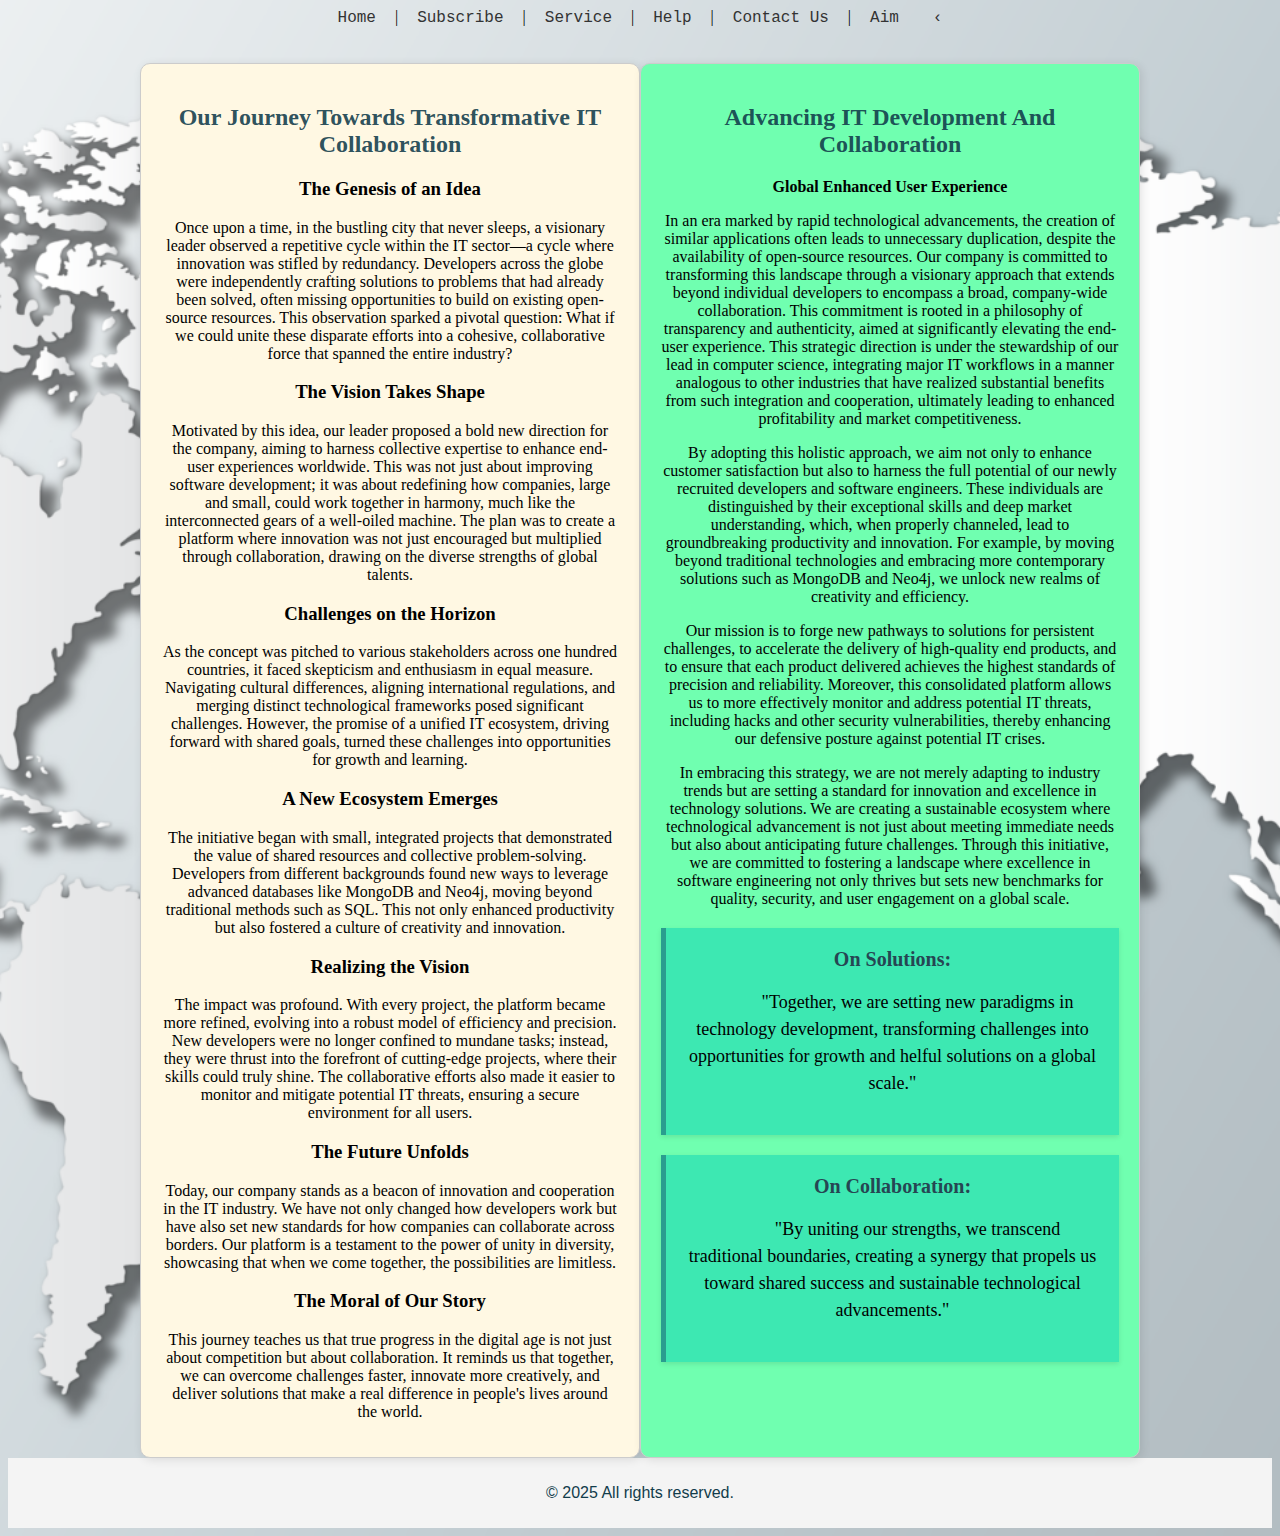
<file: aim.html>
<!DOCTYPE html>
<html lang="en">
<head>
    <meta charset="UTF-8">
    <meta name="viewport" content="width=device-width, initial-scale=1.0">
    <title id="page-title"></title>
    <style>
        header, footer {
            background-color: #f4f4f4;
            padding: 10px;
            text-align: center;
        }
        nav a {
            margin: 0 15px;
            text-decoration: none;
            color: #333;
        }
        main {
            padding: 20px;
        }
    </style>
</head>
<body>
    <div id="header-placeholder"></div> <!-- Placeholder for Header -->
    <h1 id="page-title"></h1>
    <!-- Main-->
    <div class="container">
        <div class="column">
            <h2>Our Journey Towards Transformative IT Collaboration</h2>
            <h3>The Genesis of an Idea</h3>
            <p>Once upon a time, in the bustling city that never sleeps, a visionary leader observed a repetitive cycle within the IT sector—a cycle where innovation was stifled by redundancy. Developers across the globe were independently crafting solutions to problems that had already been solved, often missing opportunities to build on existing open-source resources. This observation sparked a pivotal question: What if we could unite these disparate efforts into a cohesive, collaborative force that spanned the entire industry?</p>
    
            <h3>The Vision Takes Shape</h3>
            <p>Motivated by this idea, our leader proposed a bold new direction for the company, aiming to harness collective expertise to enhance end-user experiences worldwide. This was not just about improving software development; it was about redefining how companies, large and small, could work together in harmony, much like the interconnected gears of a well-oiled machine. The plan was to create a platform where innovation was not just encouraged but multiplied through collaboration, drawing on the diverse strengths of global talents.</p>
    
            <h3>Challenges on the Horizon</h3>
            <p>As the concept was pitched to various stakeholders across one hundred countries, it faced skepticism and enthusiasm in equal measure. Navigating cultural differences, aligning international regulations, and merging distinct technological frameworks posed significant challenges. However, the promise of a unified IT ecosystem, driving forward with shared goals, turned these challenges into opportunities for growth and learning.</p>
    
            <h3>A New Ecosystem Emerges</h3>
            <p>The initiative began with small, integrated projects that demonstrated the value of shared resources and collective problem-solving. Developers from different backgrounds found new ways to leverage advanced databases like MongoDB and Neo4j, moving beyond traditional methods such as SQL. This not only enhanced productivity but also fostered a culture of creativity and innovation.</p>
    
            <h3>Realizing the Vision</h3>
            <p>The impact was profound. With every project, the platform became more refined, evolving into a robust model of efficiency and precision. New developers were no longer confined to mundane tasks; instead, they were thrust into the forefront of cutting-edge projects, where their skills could truly shine. The collaborative efforts also made it easier to monitor and mitigate potential IT threats, ensuring a secure environment for all users.</p>
    
            <h3>The Future Unfolds</h3>
            <p>Today, our company stands as a beacon of innovation and cooperation in the IT industry. We have not only changed how developers work but have also set new standards for how companies can collaborate across borders. Our platform is a testament to the power of unity in diversity, showcasing that when we come together, the possibilities are limitless.</p>
    
            <h3>The Moral of Our Story</h3>
            <p>This journey teaches us that true progress in the digital age is not just about competition but about collaboration. It reminds us that together, we can overcome challenges faster, innovate more creatively, and deliver solutions that make a real difference in people's lives around the world.</p>
        </div>
        <div class="column">
            <h2>Advancing IT Development and Collaboration </h2>
            <p><strong>Global Enhanced User Experience</strong></p>
    
            <p>In an era marked by rapid technological advancements, the creation of similar applications often leads to unnecessary duplication, despite the availability of open-source resources. Our company is committed to transforming this landscape through a visionary approach that extends beyond individual developers to encompass a broad, company-wide collaboration. This commitment is rooted in a philosophy of transparency and authenticity, aimed at significantly elevating the end-user experience. This strategic direction is under the stewardship of our lead in computer science, integrating major IT workflows in a manner analogous to other industries that have realized substantial benefits from such integration and cooperation, ultimately leading to enhanced profitability and market competitiveness.</p>
    
            <p>By adopting this holistic approach, we aim not only to enhance customer satisfaction but also to harness the full potential of our newly recruited developers and software engineers. These individuals are distinguished by their exceptional skills and deep market understanding, which, when properly channeled, lead to groundbreaking productivity and innovation. For example, by moving beyond traditional technologies and embracing more contemporary solutions such as MongoDB and Neo4j, we unlock new realms of creativity and efficiency.</p>
    
            <p>Our mission is to forge new pathways to solutions for persistent challenges, to accelerate the delivery of high-quality end products, and to ensure that each product delivered achieves the highest standards of precision and reliability. Moreover, this consolidated platform allows us to more effectively monitor and address potential IT threats, including hacks and other security vulnerabilities, thereby enhancing our defensive posture against potential IT crises.</p>
    
            <p>In embracing this strategy, we are not merely adapting to industry trends but are setting a standard for innovation and excellence in technology solutions. We are creating a sustainable ecosystem where technological advancement is not just about meeting immediate needs but also about anticipating future challenges. Through this initiative, we are committed to fostering a landscape where excellence in software engineering not only thrives but sets new benchmarks for quality, security, and user engagement on a global scale.</p>
            <div class="quote-container">
                <div class="category">On Solutions:</div>
                <p class="quote">"Together, we are setting new paradigms in technology development, transforming challenges into opportunities for growth and helful solutions on a global scale."</p>
            </div>
            
            <div class="quote-container">
                <div class="category">On Collaboration:</div>
                <p class="quote">"By uniting our strengths, we transcend traditional boundaries, creating a synergy that propels us toward shared success and sustainable technological advancements."</p>
            </div>
           
        </div>
    </div>
    
    
    
    <div id="footer-placeholder"></div> <!-- Placeholder for Footer -->
    
    <script>
        // Function to load external HTML content
        async function loadComponent(id, file) {
            const element = document.getElementById(id);
            const response = await fetch(file);
            if (response.ok) {
                element.innerHTML = await response.text();
            } else {
                console.error(`Failed to load ${file}: ${response.status}`);
            }
        }

        // Load the header and footer
        loadComponent('header-placeholder', 'header.html');
        loadComponent('footer-placeholder', 'footer.html');
    </script>
    

    <script src="script.js"></script>
</body>
</html>
</file>
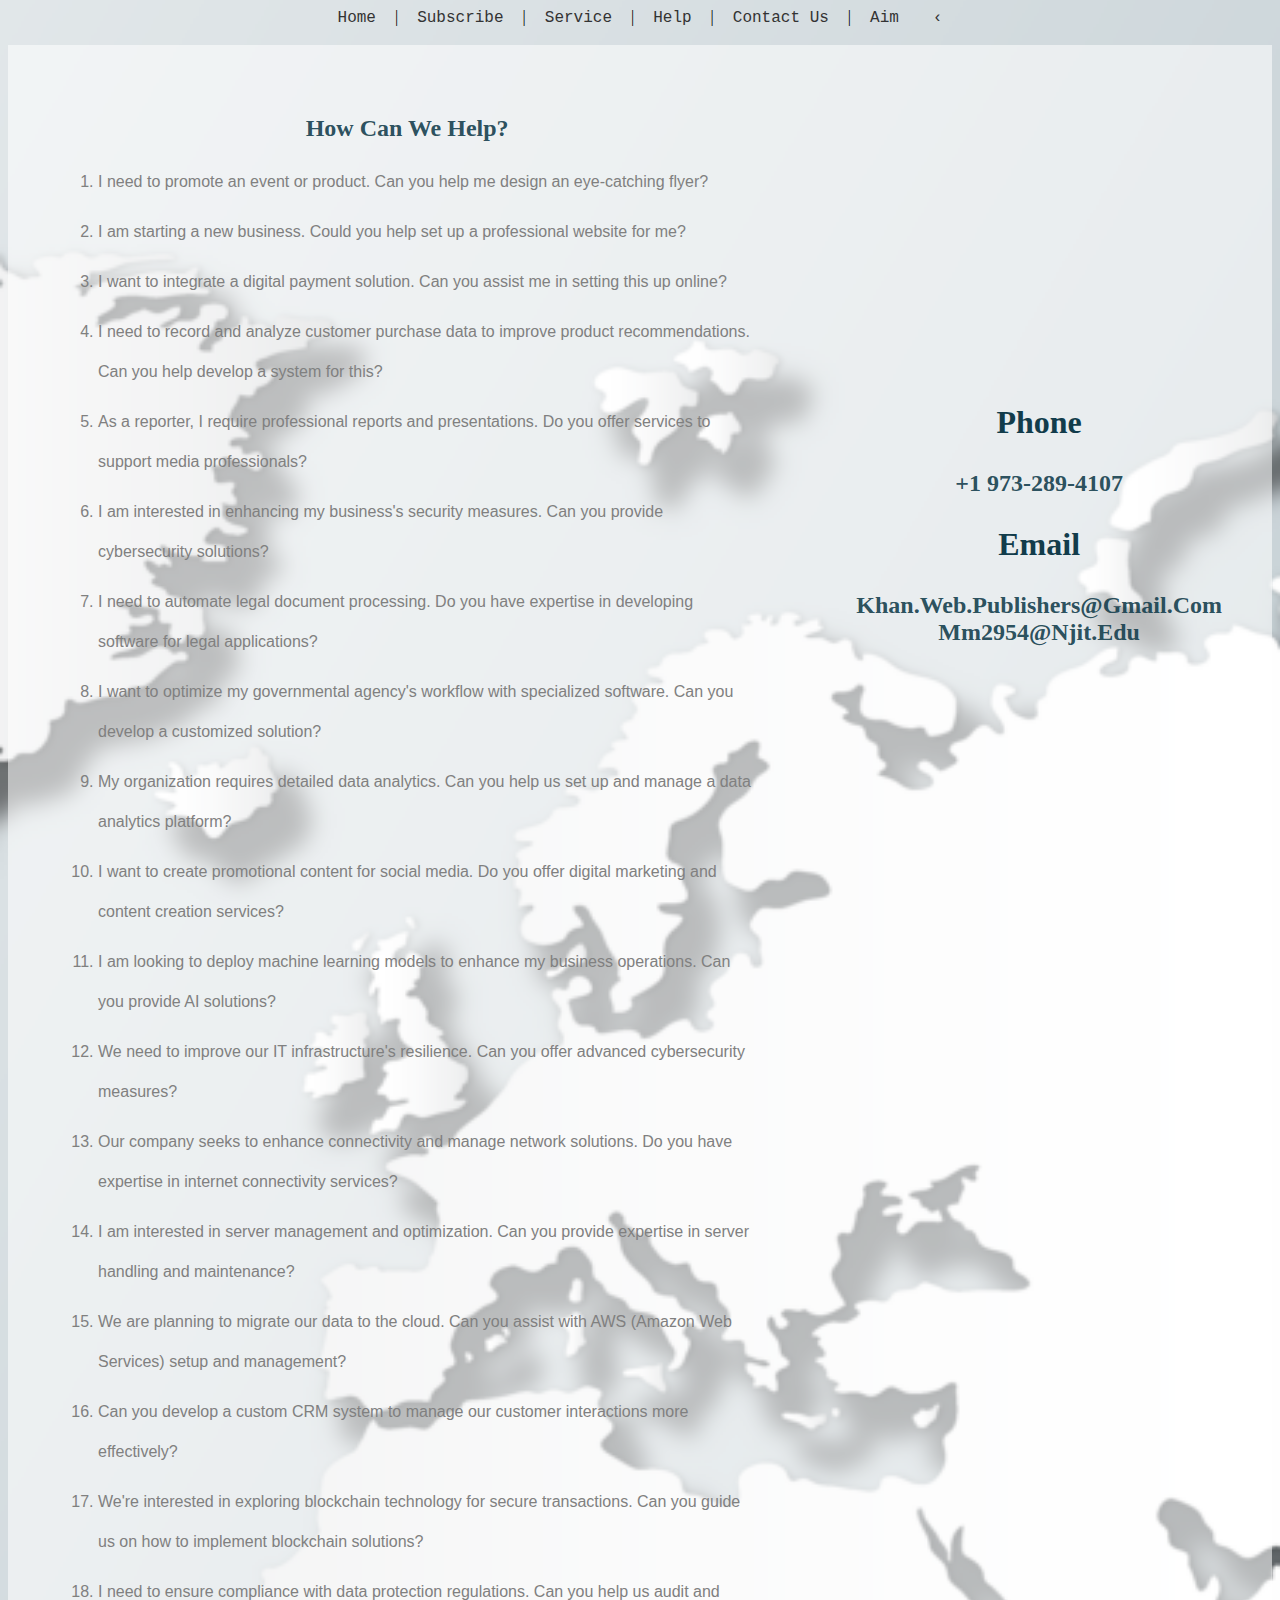
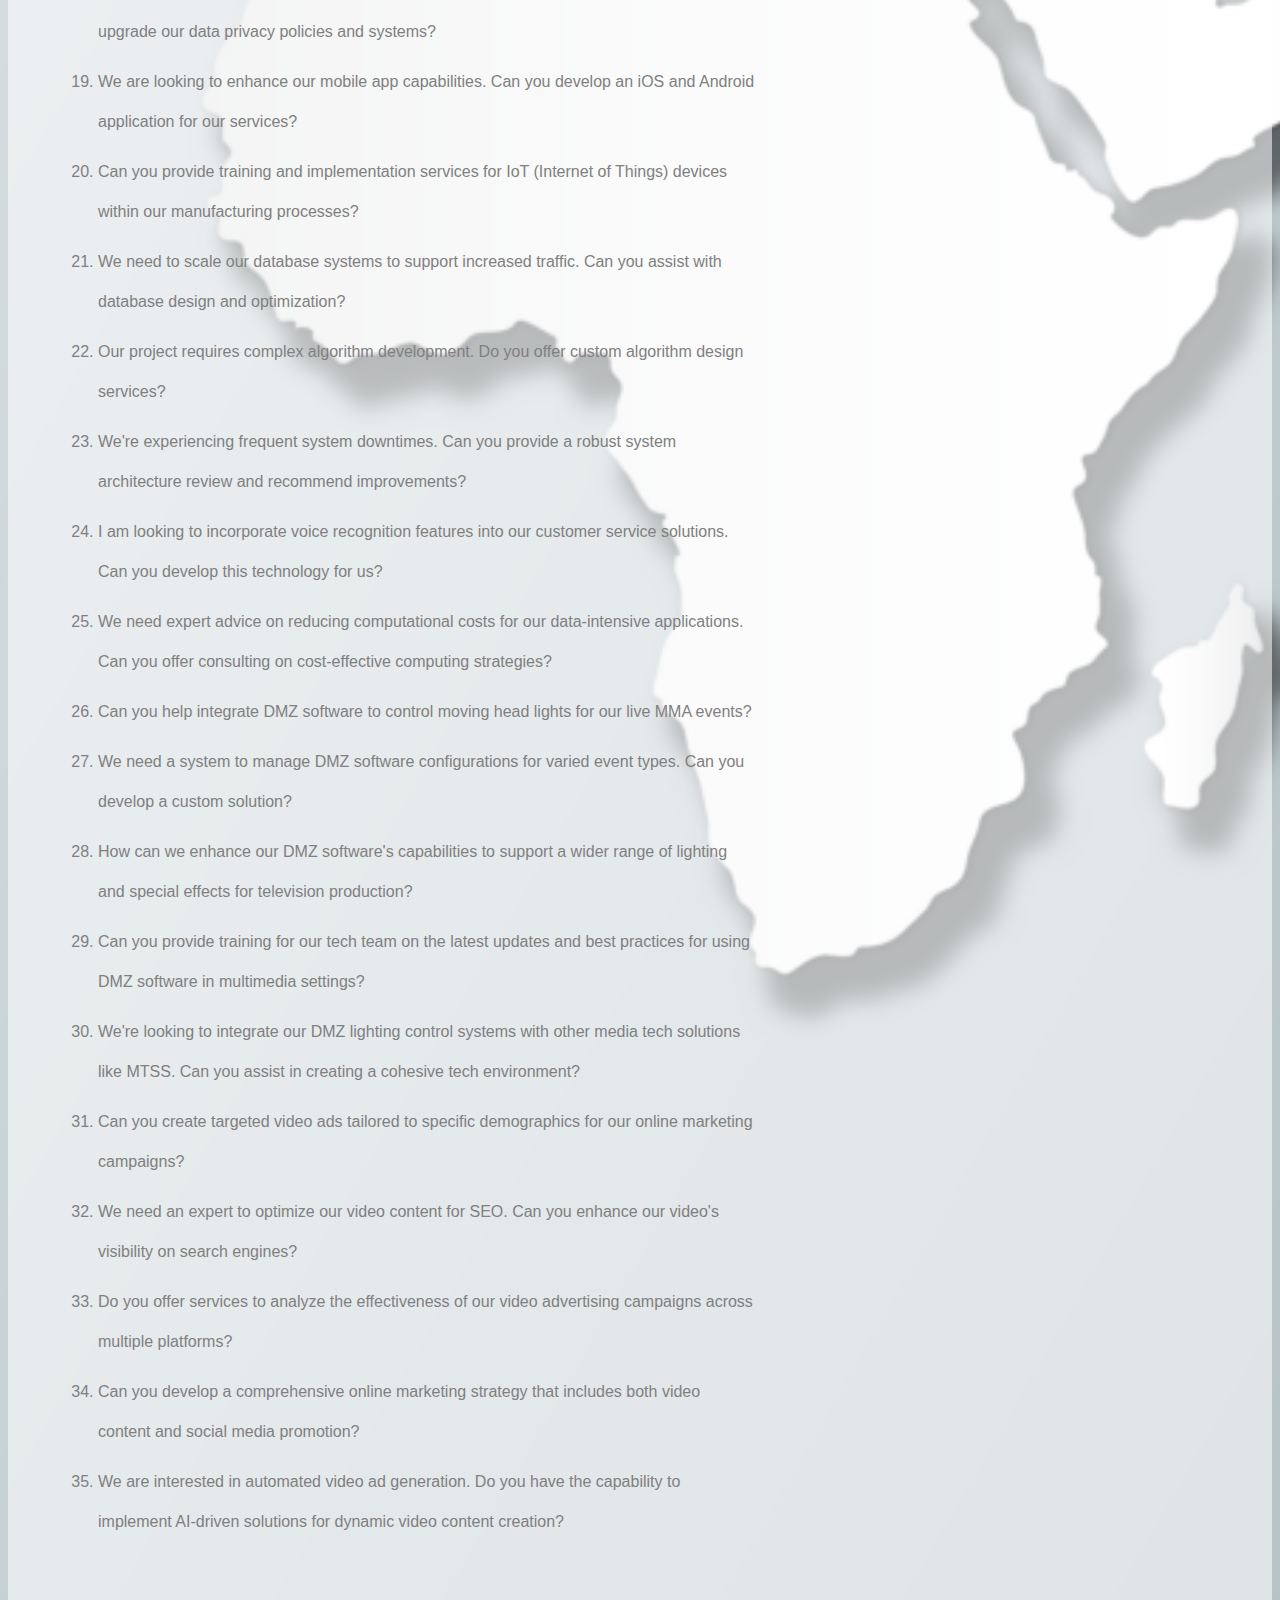
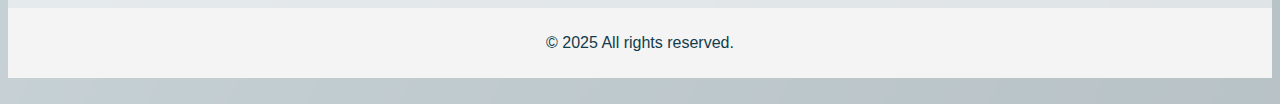
<file: contact_us.html>
<!DOCTYPE html>
<html lang="en">
<head>
    <meta charset="UTF-8">
    <meta name="viewport" content="width=device-width, initial-scale=1.0">
    <title id="page-title"></title>
    <style>
        header, footer {
            background-color: #f4f4f4;
            padding: 10px;
            text-align: center;
        }
        nav a {
            margin: 0 15px;
            text-decoration: none;
            color: #333;
        }
        main {
            padding: 20px;
        }
    </style>
</head>
<body>
    <div id="header-placeholder"></div> <!-- Placeholder for Header -->
    <div class="contactus_parentblock">
        <div class="contactus_childblock">
            <h2>How can we help?</h2>
            <ol>
                <li>I need to promote an event or product. Can you help me design an eye-catching flyer?</strong></li>
                <li>I am starting a new business. Could you help set up a professional website for me?</strong></li>
                <li> I want to integrate a digital payment solution. Can you assist me in setting this up online?</strong></li>
                <li> I need to record and analyze customer purchase data to improve product recommendations. Can you help develop a system for this?</strong></li>
                <li> As a reporter, I require professional reports and presentations. Do you offer services to support media professionals?</strong></li>
                <li> I am interested in enhancing my business's security measures. Can you provide cybersecurity solutions?</strong></li>
                <li> I need to automate legal document processing. Do you have expertise in developing software for legal applications?</strong></li>
                <li> I want to optimize my governmental agency's workflow with specialized software. Can you develop a customized solution?</strong></li>
                <li> My organization requires detailed data analytics. Can you help us set up and manage a data analytics platform?</strong></li>
                <li> I want to create promotional content for social media. Do you offer digital marketing and content creation services?</strong></li>
                <li> I am looking to deploy machine learning models to enhance my business operations. Can you provide AI solutions?</strong></li>
                <li> We need to improve our IT infrastructure's resilience. Can you offer advanced cybersecurity measures?</strong></li>
                <li> Our company seeks to enhance connectivity and manage network solutions. Do you have expertise in internet connectivity services?</strong></li>
                <li> I am interested in server management and optimization. Can you provide expertise in server handling and maintenance?</strong></li>
                <li> We are planning to migrate our data to the cloud. Can you assist with AWS (Amazon Web Services) setup and management?</strong></li>
                <li> Can you develop a custom CRM system to manage our customer interactions more effectively?</strong></li>
                <li> We're interested in exploring blockchain technology for secure transactions. Can you guide us on how to implement blockchain solutions?</strong></li>
                <li> I need to ensure compliance with data protection regulations. Can you help us audit and upgrade our data privacy policies and systems?</strong></li>
                <li> We are looking to enhance our mobile app capabilities. Can you develop an iOS and Android application for our services?</strong></li>
                <li> Can you provide training and implementation services for IoT (Internet of Things) devices within our manufacturing processes?</strong></li>
                <li> We need to scale our database systems to support increased traffic. Can you assist with database design and optimization?</strong></li>
                <li> Our project requires complex algorithm development. Do you offer custom algorithm design services?</strong></li>
                <li> We're experiencing frequent system downtimes. Can you provide a robust system architecture review and recommend improvements?</strong></li>
                <li> I am looking to incorporate voice recognition features into our customer service solutions. Can you develop this technology for us?</strong></li>
                <li> We need expert advice on reducing computational costs for our data-intensive applications. Can you offer consulting on cost-effective computing strategies?</strong></li>
                <li> Can you help integrate DMZ software to control moving head lights for our live MMA events?</strong></li>
                <li> We need a system to manage DMZ software configurations for varied event types. Can you develop a custom solution?</strong></li>
                <li> How can we enhance our DMZ software's capabilities to support a wider range of lighting and special effects for television production?</strong></li>
                <li> Can you provide training for our tech team on the latest updates and best practices for using DMZ software in multimedia settings?</strong></li>
                <li> We're looking to integrate our DMZ lighting control systems with other media tech solutions like MTSS. Can you assist in creating a cohesive tech environment?</strong></li>
                <li> Can you create targeted video ads tailored to specific demographics for our online marketing campaigns?</strong></li>
                <li> We need an expert to optimize our video content for SEO. Can you enhance our video's visibility on search engines?</strong></li>
                <li> Do you offer services to analyze the effectiveness of our video advertising campaigns across multiple platforms?</strong></li>
                <li> Can you develop a comprehensive online marketing strategy that includes both video content and social media promotion?</strong></li>
                <li> We are interested in automated video ad generation. Do you have the capability to implement AI-driven solutions for dynamic video content creation?</strong></li>
            </ol>
        </div>
        <div class="contactus_childblock2">
            <div class="space-150px"></div>
            <h1>Phone</h1>
            <h2>+1 973-289-4107</h2>
            <h1>Email</h1>
            <h2>khan.web.publishers@gmail.com<br/>mm2954@njit.edu</h2>
        </div>
    </div>

    
    <div id="footer-placeholder"></div> <!-- Placeholder for Footer -->
    
    <script>
        // Function to load external HTML content
        async function loadComponent(id, file) {
            const element = document.getElementById(id);
            const response = await fetch(file);
            if (response.ok) {
                element.innerHTML = await response.text();
            } else {
                console.error(`Failed to load ${file}: ${response.status}`);
            }
        }

        // Load the header and footer
        loadComponent('header-placeholder', 'header.html');
        loadComponent('footer-placeholder', 'footer.html');
    </script>
    <h1 id="page-title"></h1>

    <script src="script.js"></script>
</body>
</html>
</file>
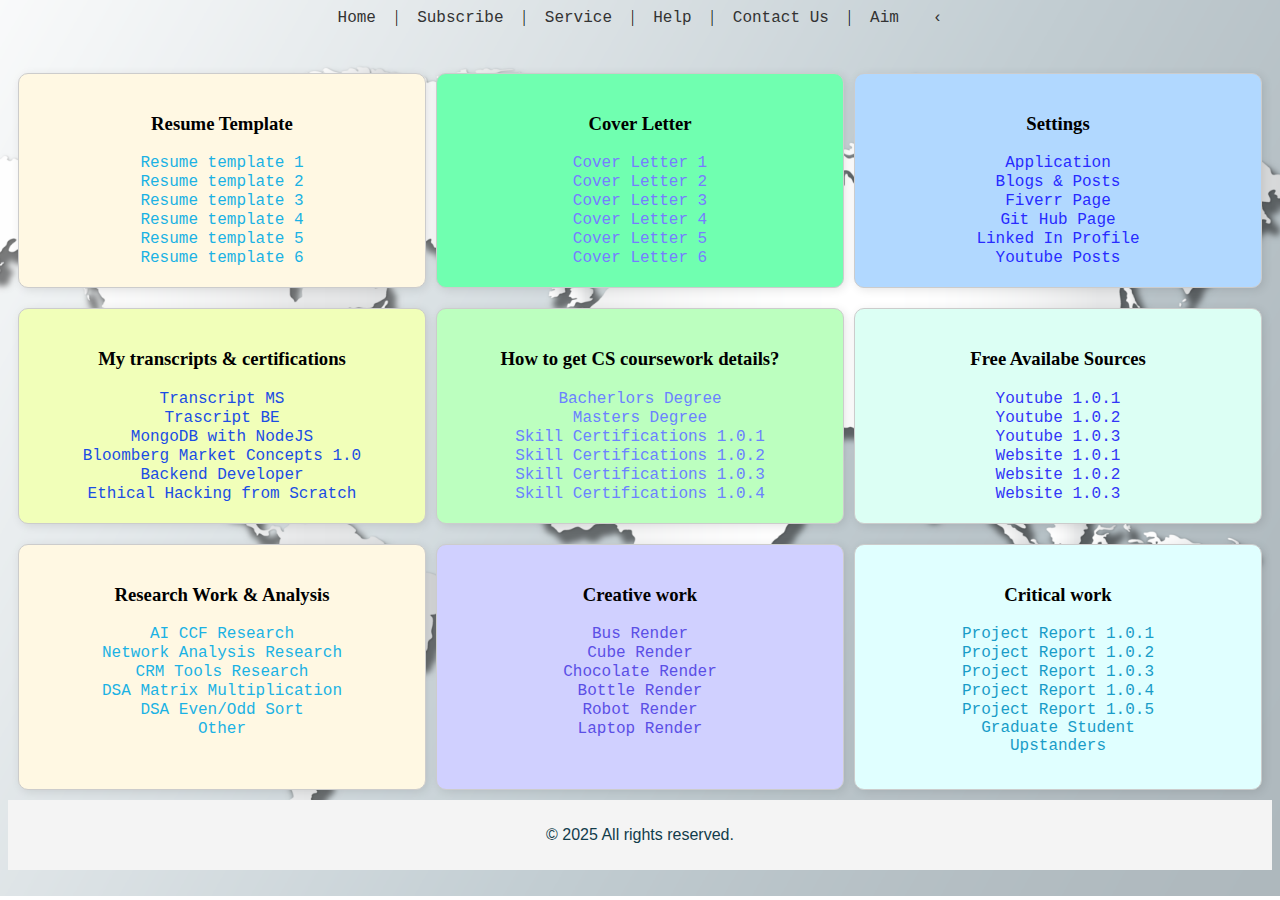
<file: home.html>
<!DOCTYPE html>
<html lang="en">
<head>
    <meta charset="UTF-8">
    <meta name="viewport" content="width=device-width, initial-scale=1.0">
    <title id="page-title"></title>
    <style>
        header, footer {
            background-color: #f4f4f4;
            padding: 10px;
            text-align: center;
        }
        nav a {
            margin: 0 15px;
            text-decoration: none;
            color: #333;
        }
        main {
            padding: 20px;
        }
    </style>
</head>
<body>
    <div id="header-placeholder"></div> <!-- Placeholder for Header -->  
    <h1 id="page-title"></h1>
    <div class="d-home">
        <div class="column">
            <h3 class="class-home-h3">Resume Template</h3>
            <a href="https://drive.google.com/file/d/1BiC53G75I-NDYae_CfYUbOd2jW_Hoyph/view?usp=sharing" target="_blank" class="resume">Resume template 1</a><br/>
            <a href="https://drive.google.com/file/d/1BiGzl8JycD34r4jGPPo4ZpL4evD7gIYt/view?usp=sharing" target="_blank" class="resume">Resume template 2</a><br/>
            <a href="https://drive.google.com/file/d/1GnZeLswlST64xjlbRsj5MwaQI79OI92s/view?usp=sharing" target="_blank" class="resume">Resume template 3</a><br/>
            <a href="https://drive.google.com/file/d/1PqzyHJs6gvnfuKdeNigAIwLkiAdKWBIR/view?usp=sharing" target="_blank" class="resume">Resume template 4</a><br/>
            <a href="https://drive.google.com/file/d/1c-mDt02FqBy33PfFabGE_5wD8IoFR68m/view?usp=sharing" target="_blank" class="resume">Resume template 5</a><br/>
            <a href="https://drive.google.com/file/d/1j_SgvI_8AApds5hFIz5B8RQF3N8Y9o7l/view?usp=sharing" target="_blank" class="resume">Resume template 6</a>
            <!-- <h3 id="div-h3home">Resume</h3> -->
        </div>
        <div class="column">
            <h3 class="class-home-h3">Cover Letter</h3>
            <a href="https://drive.google.com/file/d/1Ak-B9YQQKeEIZoRU9mFwLXGC7axvFG-8/view?usp=sharing" target="_blank" class="cover">Cover Letter 1</a><br/>
            <a href="https://drive.google.com/file/d/1ay5k9aU-uGhqIRyivFpHgivznBjbg2Ek/view?usp=sharing" target="_blank" class="cover">Cover Letter 2</a><br/>
            <a href="https://docs.google.com/document/d/1lu4Jn8_1jz5BkST8qitXjCGWoGAbByO6/edit?usp=sharing&ouid=105174389863589319649&rtpof=true&sd=true" target="_blank" class="cover">Cover Letter 3</a><br/>
            <a href="https://drive.google.com/file/d/1RhIlW6MCrI7jg2LzQn9wBIOpPAnVt7en/view?usp=sharing" target="_blank" class="cover">Cover Letter 4</a><br/>
            <a href="https://drive.google.com/file/d/1TP9VkO2ZQQlqwJhdaKCSGm4f2ScrvV2A/view?usp=sharing" target="_blank" class="cover">Cover Letter 5</a><br/>
            <a href="https://docs.google.com/document/d/1LDPkEJRn05XPnldgPrrkygQkceqdAoup/edit?usp=sharing&ouid=105174389863589319649&rtpof=true&sd=true" target="_blank" class="cover">Cover Letter 6</a>
            <!-- <h3 id="div-h3home">Resume</h3> -->
        </div>
        <div class="column">
            <h3 class="class-home-h3">Settings</h3>
            <a href="https://play.google.com/apps/test/com.qteam5d444.app/1" target="_blank" class="settings">Application</a><br/>
            <a href="https://literacynewneeded.blogspot.com/2022/10/is-computer-literacy-needed.html" target="_blank" class="settings">Blogs & Posts</a><br/>
            <a href="https://www.fiverr.com/mohammedaslam01?public_mode=true" target="_blank" class="settings">Fiverr Page</a><br>
            <a href="https://github.com/mohdaslam01?tab=overview&from=2025-02-01&to=2025-02-22" target="_blank" class="settings">Git Hub Page</a><br/>
            <a href="https://www.linkedin.com/in/mohammed-aslam-30176a170/" target="_blank" class="settings">Linked In Profile</a><br/>
            <a href="https://www.youtube.com/@enoughgame1006" target="_blank" class="settings">Youtube Posts</a><br/>
            <!-- <h3 id="div-h3home">Resume</h3> -->
        </div>
    </div>
    <div class="d-home">
        <div class="column0">
            <h3 class="class-home-h3">My transcripts & certifications</h3>
            <a href="https://drive.google.com/file/d/1PQB-gycefLWILkbucMfsd3PqmtXs9ygP/view?usp=sharing" target="_blank" class="transcripts">Transcript MS</a><br/>
            <a href="https://drive.google.com/file/d/1-7o5ekmSISK34X14Xswu_Uh97mqgrTuS/view?usp=sharing" target="_blank" class="transcripts">Trascript BE</a><br/>
            <a href="https://drive.google.com/file/d/1BDURyCCbzDsQS__Aj2gAxe46dIdSRUl8/view?usp=sharing" target="_blank" class="transcripts">MongoDB with NodeJS</a><br/>
            <a href="https://drive.google.com/file/d/1x65F9DUcWiUwzFQcHeRgNdIy32sI424g/view?usp=sharing" target="_blank" class="transcripts">Bloomberg Market Concepts 1.0</a><br/>
            <a href="https://drive.google.com/file/d/1QH5LY7MmPCRtAHwbaKTFvcoy73e-8Q4i/view?usp=sharing" target="_blank" class="transcripts">Backend Developer</a><br/>
            <a href="https://drive.google.com/file/d/1pkEdCLtVNPCoBOuqX3xQBBs6tlzSBbia/view?usp=sharing" target="_blank" class="transcripts">Ethical Hacking from Scratch</a>
            <!-- <h3 id="div-h3home">Resume</h3> -->
        </div>
        <div class="column0">
            <h3 class="class-home-h3">How to get CS coursework details?</h3>
            <a href="https://iiis.tsinghua.edu.cn/en/list-127-1.html" target="_blank" class="coursework" title="Top 1st University">Bacherlors Degree</a><br/>
            <a href="https://engineering.nyu.edu/sites/default/files/2022-10/ms_cs%20checksheet_revised2022_0.pdf" target="_blank" class="coursework" title="Top University">Masters Degree</a><br/>
            <a href="https://www.udemy.com/topic/artificial-intelligence/?srsltid=AfmBOooM31lYTd1HaO3sW7sH8oyfladH2KaZ3TuTvBNsmcE9Y3A7fALX" target="_blank" class="coursework" title="AI Certification">Skill Certifications 1.0.1</a><br/>
            <a href="https://www.udemy.com/user/mohammed-abdul-bari-2/?srsltid=AfmBOoqaiXgbmZ9D4tZu64Lp5aoGSYsEwHuLQm4UNHaLhr2vccMKFBrI" target="_blank" class="coursework" title="DSA and Java Certification">Skill Certifications 1.0.2</a><br/>
            <a href="https://www.udemy.com/user/zsecurity-2/?srsltid=AfmBOorMlmlgRouW3cKK7tEyuV_Cb7hIFL6me3hB6DkKOPyRgL31Itg9" target="_blank" class="coursework" title="Cyber Security Certification">Skill Certifications 1.0.3</a><br/>
            <a href="https://www.udemy.com/course/advanced-tsql-querying-using-sql-2014/" target="_blank" class="coursework" title="DB Admin Certification">Skill Certifications 1.0.4</a>
            <!-- <h3 id="div-h3home">Resume</h3> -->
        </div>
        <div class="column0">
            <h3 class="class-home-h3">Free Availabe Sources</h3>
            <a href="https://www.youtube.com/@abdul_bari" target="_blank" class="sources" title="DSA">Youtube 1.0.1</a><br/>
            <a href="https://www.youtube.com/channel/UC4SVo0Ue36XCfOyb5Lh1viQ" target="_blank" class="sources" title="Bro Code">Youtube 1.0.2</a><br/>
            <a href="https://www.youtube.com/@freecodecamp" target="_blank" class="sources" title="Free Code Camp">Youtube 1.0.3</a><br/>
            <a href="https://www.w3schools.com/" target="_blank" class="sources" title="W3Schools">Website 1.0.1</a><br/>
            <a href="https://www.geeksforgeeks.org/what-is-full-stack-development/" target="_blank" class="sources" title="Geeks for Greeks">Website 1.0.2</a><br/>
            <a href="https://www.simplilearn.com/resources/software-development" target="_blank" class="sources" title="Simpli Learn">Website 1.0.3</a>
            <!-- <h3 id="div-h3home">Resume</h3> -->
        </div>
    </div>
    <div class="d-home">
        <div class="column">
            <h3 class="class-home-h3">Research Work & Analysis</h3>
            <a href="https://drive.google.com/file/d/11HHsibAo_nc9ERepWLD_-aG4sdwOJbwS/view?usp=sharing" target="_blank" class="work">AI CCF Research</a><br/>
            <a href="https://drive.google.com/file/d/1L-N478PAvslQ_0tHWIdj9bDruStg-U8s/view?usp=sharing" target="_blank" class="work">Network Analysis Research</a><br/>
            <a href="https://drive.google.com/file/d/1BL79v3_FT9z2olUZ7pWbojbBVRuIy0Xr/view?usp=sharing" target="_blank" class="work">CRM Tools Research</a><br/>
            <a href="https://drive.google.com/file/d/1WP77ZtuY-7XPKyWwGYag2y38aSXdN9sM/view?usp=sharing" target="_blank" class="work">DSA Matrix Multiplication</a><br/>
            <a href="https://docs.google.com/document/d/1ovLyLhSmkbCUDNyDe59AhPJfJNxKYfVjIbAi7A_AnSE/edit?usp=sharing" target="_blank" class="work">DSA Even/Odd Sort</a><br/>
            <a href="https://drive.google.com/file/d/1RPBi2jHQyF-_zsr9IoxWssglDK2StncH/view?usp=sharing" target="_blank" class="work">Other</a>
            <!-- <h3 id="div-h3home">Resume</h3> -->
        </div>
        <div class="column1">
            <h3 class="class-home-h3">Creative work</h3>
            <a href="Image/ai_bus_render.png" target="_blank" class="creative">Bus Render</a><br/>
            <a href="Image/simple_cube_3_3_render.png" target="_blank" class="creative">Cube Render</a><br/>
            <a href="Image/simple_chocolate2.png" target="_blank" class="creative">Chocolate Render</a><br/>
            <a href="Image/perfume_bottle_render.png" target="_blank" class="creative">Bottle Render</a><br/>
            <a href="Image/simple_robot_render.png" target="_blank" class="creative">Robot Render</a><br/>
            <a href="https://docs.google.com/document/d/1ovLyLhSmkbCUDNyDe59AhPJfJNxKYfVjIbAi7A_AnSE/edit?usp=sharing" target="_blank" class="creative">Laptop Render</a>
            <!-- <h3 id="div-h3home">Resume</h3> -->
        </div>
        <div class="column1">
            <h3 class="class-home-h3">Critical work</h3>
            <a href="https://drive.google.com/drive/folders/1yCIjBN1zNNWgBJ5DmlwASAAqK_O4FkRO?usp=sharing" target="_blank" class="critical" title="Security and Privacy in Computer Systems">Project Report 1.0.1</a><br/>
            <a href="https://drive.google.com/file/d/1XRvPJGcsP1KEhumBUkZERn1Nx-ucHBYy/view?usp=sharing" target="_blank" class="critical" title="Security and Privacy in Computer Systems">Project Report 1.0.2</a><br/>
            <a href="https://drive.google.com/file/d/1ptximPphV6hpPwfpiHyz5SZh4PuJ77PO/view?usp=sharing" target="_blank" class="critical" title="Security and Privacy in Computer Systems">Project Report 1.0.3</a><br/>
            <a href="https://drive.google.com/file/d/17F9PfdTS6GcuO0XW_MNDPGTxiBu2GcDZ/view?usp=sharing" target="_blank" class="critical" title="AI Initial">Project Report 1.0.4</a><br/>
            <a href="https://drive.google.com/file/d/1iwTBtufLorWiP6Er7B81p7nx2zmAT3x6/view" target="_blank" class="critical" title="AI Final">Project Report 1.0.5</a><br/>
            <a href="https://drive.google.com/file/d/16tiY61W2QGv_uL0gQQbwpLjm_lsstiAa/view?usp=sharing" target="_parent" class="critical" style="width: 200px; height: 50px; display: inline-block;">Graduate Student Upstanders</a>
            <!-- <h3 id="div-h3home">Resume</h3> -->
        </div>
    </div>
    <div id="footer-placeholder"></div> <!-- Placeholder for Footer -->
    <script>
        // Function to load external HTML content
        async function loadComponent(id, file) {
            const element = document.getElementById(id);
            const response = await fetch(file);
            if (response.ok) {
                element.innerHTML = await response.text();
            } else {
                console.error(`Failed to load ${file}: ${response.status}`);
            }
        }

        // Load the header and footer
        loadComponent('header-placeholder', 'header.html');
        loadComponent('footer-placeholder', 'footer.html');
    </script>
    <h1 id="page-title"></h1>
    <script src="script.js"></script>
</body>
</html>
</file>
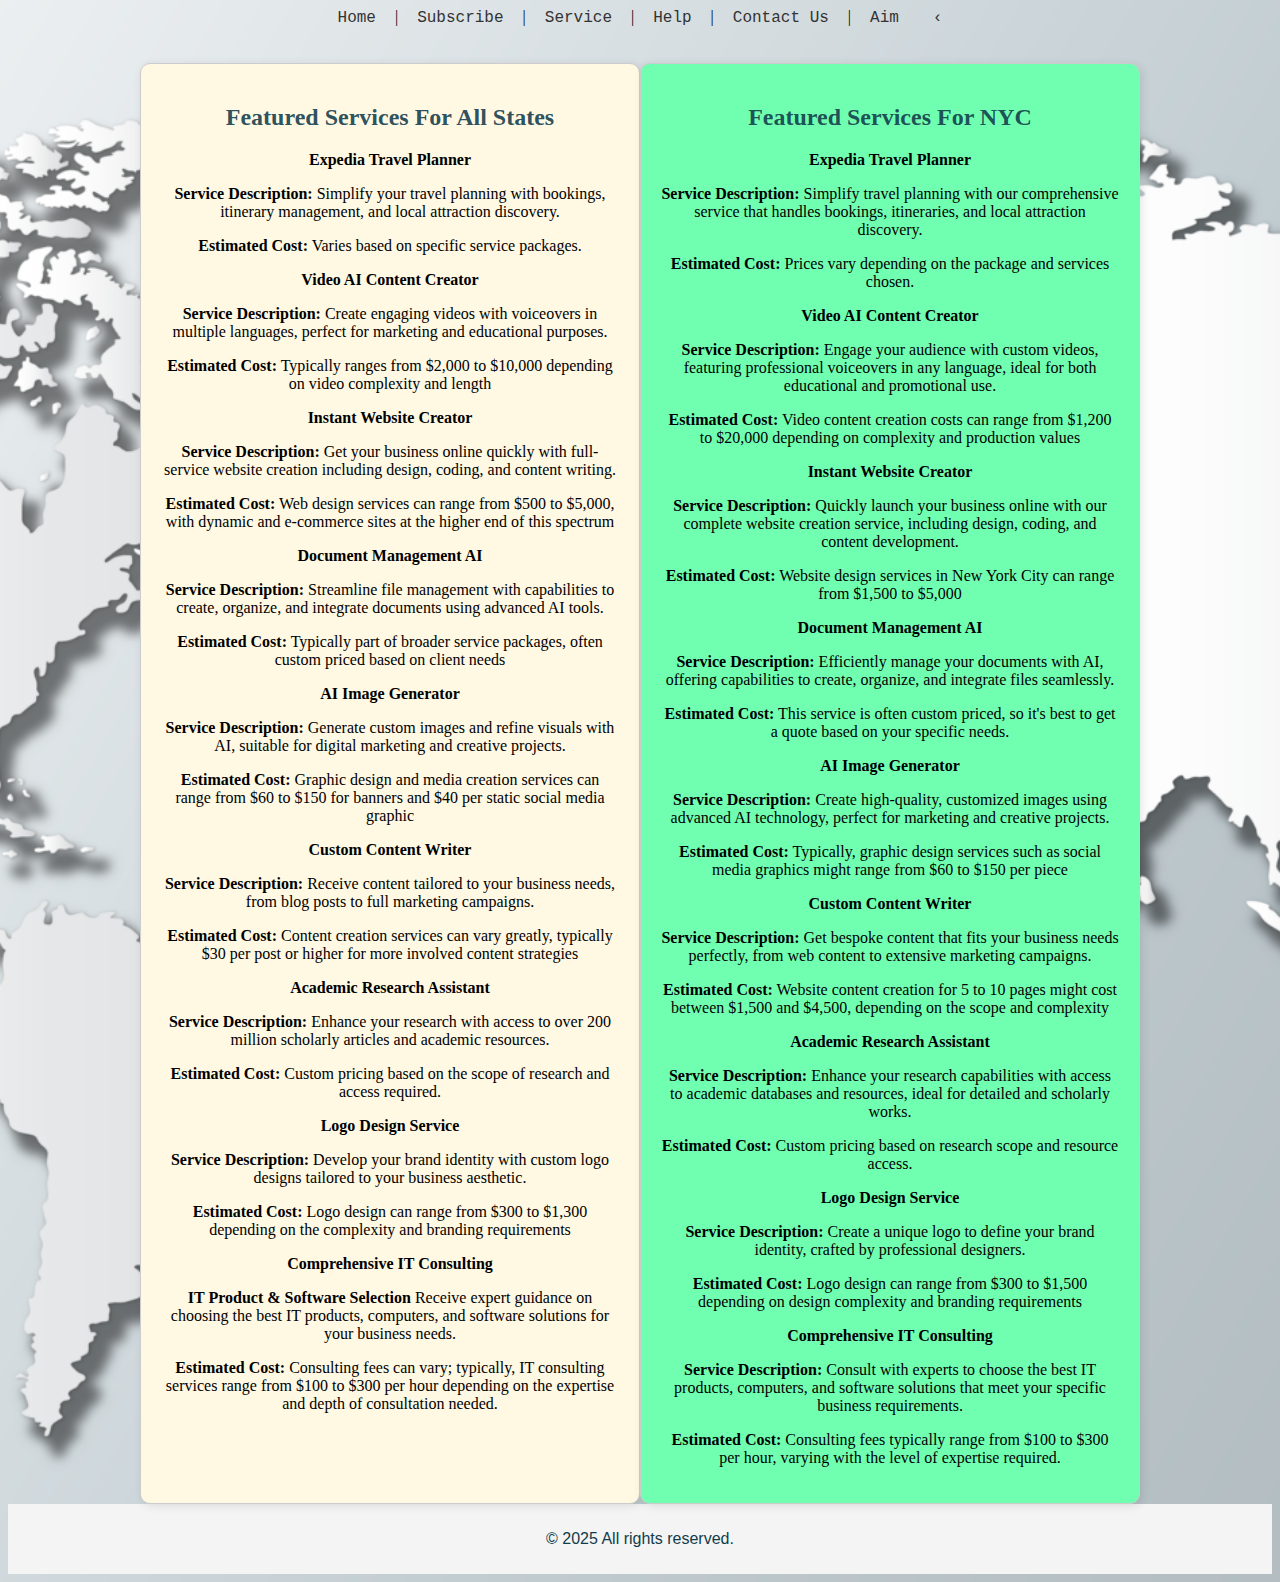
<file: service.html>
<!DOCTYPE html>
<html lang="en">
<head>
    <meta charset="UTF-8">
    <meta name="viewport" content="width=device-width, initial-scale=1.0">
    <title id="page-title"></title>
    <style>
        header, footer {
            background-color: #f4f4f4;
            padding: 10px;
            text-align: center;
        }
        nav a {
            margin: 0 15px;
            text-decoration: none;
            color: #333;
        }
        main {
            padding: 20px;
        }
    </style>
</head>
<body>
    <div id="header-placeholder"></div> <!-- Placeholder for Header -->
    <h1 id="page-title"></h1>
    <!-- Main-->

    <div class="container">
        <div class="column">
            <h2>Featured Services for all states</h2>
            <strong>Expedia Travel Planner</strong>
            <p><strong>Service Description:</strong> Simplify your travel planning with bookings, itinerary management, and local attraction discovery.</p>
            <p><strong>Estimated Cost:</strong> Varies based on specific service packages.</p>
    
            <strong>Video AI Content Creator</strong>
            <p><strong>Service Description:</strong> Create engaging videos with voiceovers in multiple languages, perfect for marketing and educational purposes.</p>
            <p><strong>Estimated Cost:</strong> Typically ranges from $2,000 to $10,000 depending on video complexity and length</p>
    
            <strong>Instant Website Creator</strong>
            <p><strong>Service Description:</strong> Get your business online quickly with full-service website creation including design, coding, and content writing.</p>
            <p><strong>Estimated Cost:</strong> Web design services can range from $500 to $5,000, with dynamic and e-commerce sites at the higher end of this spectrum</p>
    
            <strong>Document Management AI</strong>
            <p><strong>Service Description:</strong> Streamline file management with capabilities to create, organize, and integrate documents using advanced AI tools.</p>
            <p><strong>Estimated Cost:</strong> Typically part of broader service packages, often custom priced based on client needs</p>
    
            <strong>AI Image Generator</strong>
            <p><strong>Service Description:</strong> Generate custom images and refine visuals with AI, suitable for digital marketing and creative projects.</p>
            <p><strong>Estimated Cost:</strong> Graphic design and media creation services can range from $60 to $150 for banners and $40 per static social media graphic</p>
    
            <strong>Custom Content Writer</strong>
            <p><strong>Service Description:</strong> Receive content tailored to your business needs, from blog posts to full marketing campaigns.</p>
            <p><strong>Estimated Cost:</strong> Content creation services can vary greatly, typically $30 per post or higher for more involved content strategies</p>
    
            <strong>Academic Research Assistant</strong>
            <p><strong>Service Description:</strong> Enhance your research with access to over 200 million scholarly articles and academic resources.</p>
            <p><strong>Estimated Cost:</strong> Custom pricing based on the scope of research and access required.</p>
    
            <strong>Logo Design Service</strong>
            <p><strong>Service Description:</strong> Develop your brand identity with custom logo designs tailored to your business aesthetic.</p>
            <p><strong>Estimated Cost:</strong> Logo design can range from $300 to $1,300 depending on the complexity and branding requirements</p>
    
            <strong>Comprehensive IT Consulting</strong>
            <p><strong>IT Product & Software Selection</strong> Receive expert guidance on choosing the best IT products, computers, and software solutions for your business needs.</p>
            <p><strong>Estimated Cost:</strong> Consulting fees can vary; typically, IT consulting services range from $100 to $300 per hour depending on the expertise and depth of consultation needed.</p>
        </div>
        <div class="column">
            <h2>Featured Services for NYC</h2>
            <strong>Expedia Travel Planner</strong>
            <p><strong>Service Description:</strong> Simplify travel planning with our comprehensive service that handles bookings, itineraries, and local attraction discovery.</p>
            <p><strong>Estimated Cost:</strong> Prices vary depending on the package and services chosen.</p>
    
            <strong>Video AI Content Creator</strong>
            <p><strong>Service Description:</strong> Engage your audience with custom videos, featuring professional voiceovers in any language, ideal for both educational and promotional use.</p>
            <p><strong>Estimated Cost:</strong> Video content creation costs can range from $1,200 to $20,000 depending on complexity and production values​</p>
    
            <strong>Instant Website Creator</strong>
            <p><strong>Service Description:</strong> Quickly launch your business online with our complete website creation service, including design, coding, and content development.</p>
            <p><strong>Estimated Cost:</strong> Website design services in New York City can range from $1,500 to $5,000​</p>
    
            <strong>Document Management AI</strong>
            <p><strong>Service Description:</strong> Efficiently manage your documents with AI, offering capabilities to create, organize, and integrate files seamlessly.</p>
            <p><strong>Estimated Cost:</strong> This service is often custom priced, so it's best to get a quote based on your specific needs.</p>
    
            <strong>AI Image Generator</strong>
            <p><strong>Service Description:</strong> Create high-quality, customized images using advanced AI technology, perfect for marketing and creative projects.</p>
            <p><strong>Estimated Cost:</strong> Typically, graphic design services such as social media graphics might range from $60 to $150 per piece​</p>
    
            <strong>Custom Content Writer</strong>
            <p><strong>Service Description:</strong> Get bespoke content that fits your business needs perfectly, from web content to extensive marketing campaigns.</p>
            <p><strong>Estimated Cost:</strong> Website content creation for 5 to 10 pages might cost between $1,500 and $4,500, depending on the scope and complexity​</p>
    
            <strong>Academic Research Assistant</strong>
            <p><strong>Service Description:</strong> Enhance your research capabilities with access to academic databases and resources, ideal for detailed and scholarly works.</p>
            <p><strong>Estimated Cost:</strong> Custom pricing based on research scope and resource access.</p>
    
            <strong>Logo Design Service</strong>
            <p><strong>Service Description:</strong> Create a unique logo to define your brand identity, crafted by professional designers.</p>
            <p><strong>Estimated Cost:</strong> Logo design can range from $300 to $1,500 depending on design complexity and branding requirements​</p>
    
            <strong>Comprehensive IT Consulting</strong>
            <p><strong>Service Description:</strong> Consult with experts to choose the best IT products, computers, and software solutions that meet your specific business requirements.</p>
            <p><strong>Estimated Cost:</strong> Consulting fees typically range from $100 to $300 per hour, varying with the level of expertise required.</p>
        </div>
    </div>
    
    <div id="footer-placeholder"></div> <!-- Placeholder for Footer -->
    
    <script>
        // Function to load external HTML content
        async function loadComponent(id, file) {
            const element = document.getElementById(id);
            const response = await fetch(file);
            if (response.ok) {
                element.innerHTML = await response.text();
            } else {
                console.error(`Failed to load ${file}: ${response.status}`);
            }
        }

        // Load the header and footer
        loadComponent('header-placeholder', 'header.html');
        loadComponent('footer-placeholder', 'footer.html');
    </script>
    

    <script src="script.js"></script>
</body>
</html>
</file>
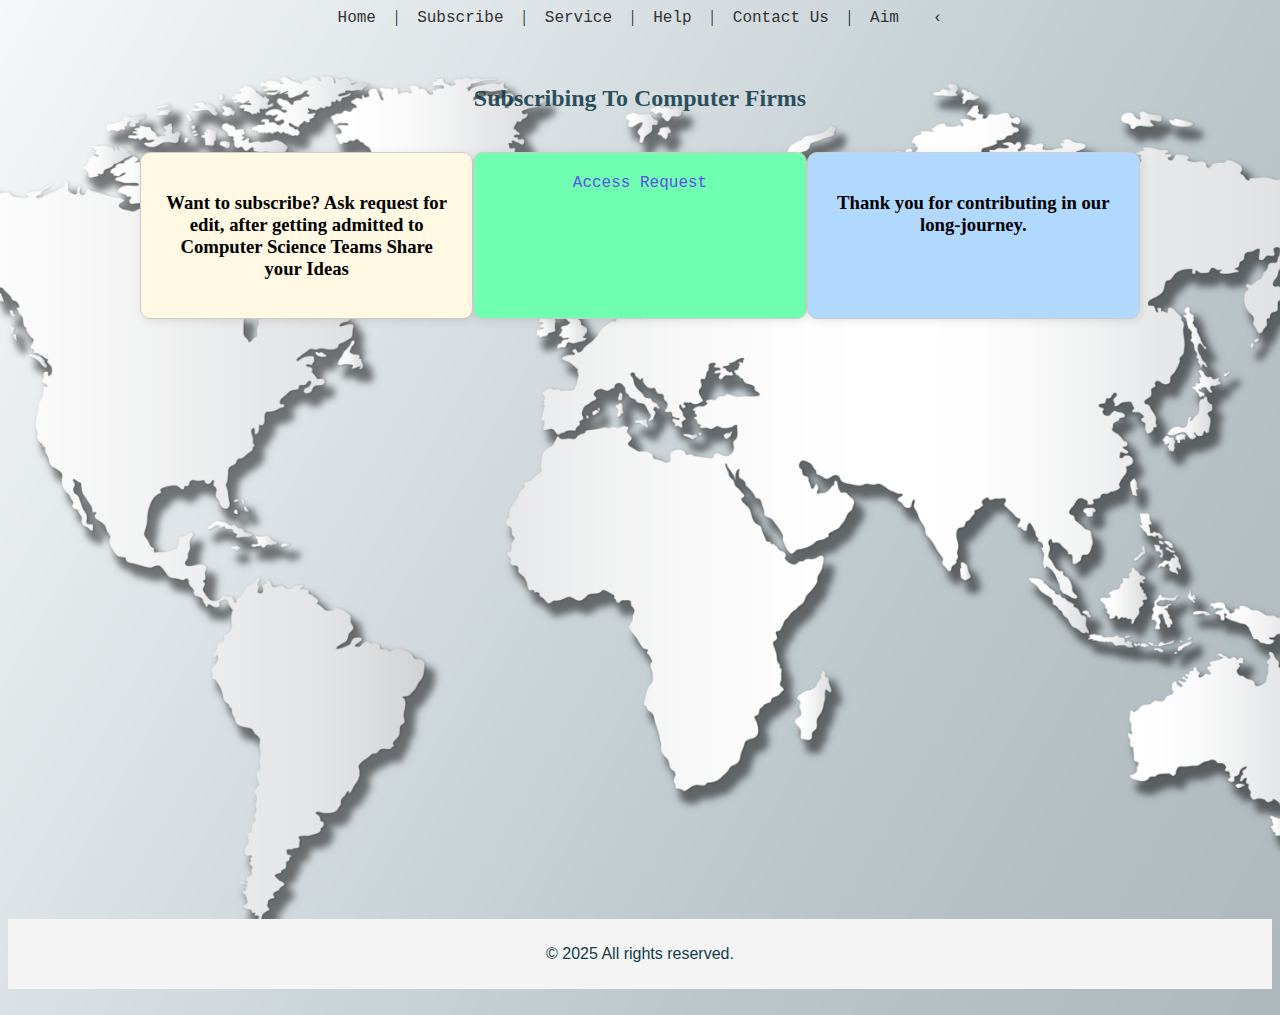
<file: subscribe.html>
<!DOCTYPE html>
<html lang="en">
<head>
    <meta charset="UTF-8">
    <meta name="viewport" content="width=device-width, initial-scale=1.0">
    <title id="page-title"></title>
    <style>
        header, footer {
            background-color: #f4f4f4;
            padding: 10px;
            text-align: center;
        }
        nav a {
            margin: 0 15px;
            text-decoration: none;
            color: #333;
        }
        main {
            padding: 20px;
        }
    </style>
</head>
<body>
    <div id="header-placeholder"></div> <!-- Placeholder for Header -->
    
    <main>
        <h2> Subscribing to Computer Firms</h2>
    </main>
    <div class="container">
        <div class="column">
            <h3>Want to subscribe? Ask request for edit, after getting admitted to Computer Science Teams Share your Ideas</h3>
        </div>
        <div class="column">
            <a href="https://docs.google.com/forms/d/e/1FAIpQLSe1ZYMDNjPYDLixMxkqfKxxe4YsxWyp9be_u_T7msuMr7kmBA/viewform?usp=dialog" class="creative">Access Request</a>
        </div>
        <div class="column">
            <h3>Thank you for contributing in our long-journey.</h3>
        </div>
    </div>
    <div class="space-300px"></div>
    <div id="footer-placeholder"></div> <!-- Placeholder for Footer -->
    
    <script>
        // Function to load external HTML content
        async function loadComponent(id, file) {
            const element = document.getElementById(id);
            const response = await fetch(file);
            if (response.ok) {
                element.innerHTML = await response.text();
            } else {
                console.error(`Failed to load ${file}: ${response.status}`);
            }
        }

        // Load the header and footer
        loadComponent('header-placeholder', 'header.html');
        loadComponent('footer-placeholder', 'footer.html');
    </script>
    <h1 id="page-title"></h1>

    <script src="script.js"></script>
</body>
</html>
</file>
